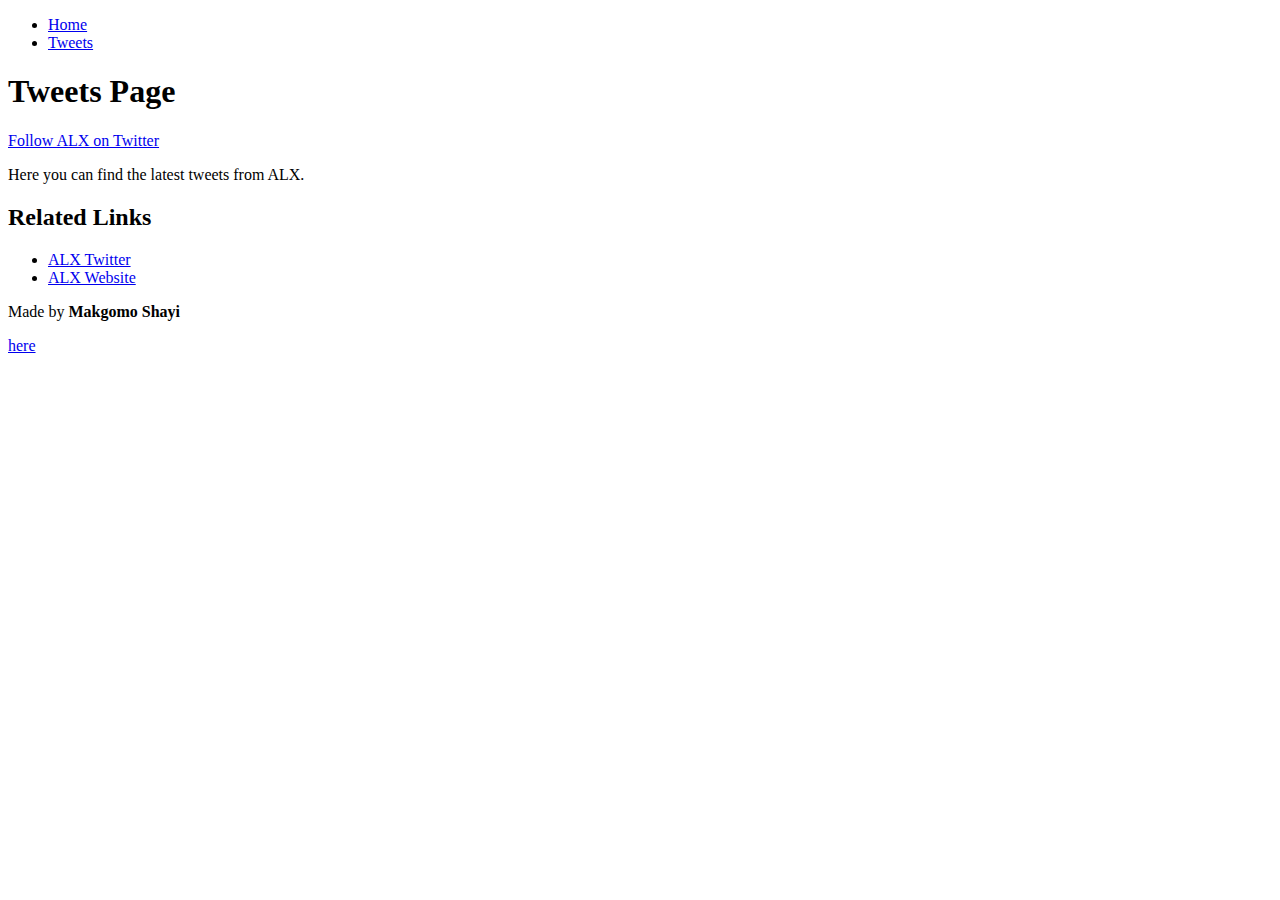
<file: css_basic/tweets.html>
<!DOCTYPE html>
<html lang="en">
<head>
    <meta charset="UTF-8">
    <meta name="viewport" content="width=device-width, initial-scale=1.0">
    <title>Document</title>
    <link href="stylesheet" rel="base.css">
    <link href="stylesheet" rel="style.css">
</head>
<body>
    <header>
        <ul>
            <li><a href="index.html">Home</a></li>
            <li><a href="tweets.html">Tweets</a></li>
        </ul>
    </header>
    <main>
        <article>
            <h1>Tweets Page</h1>
            <a href="https://twitter.com/ALX" target="_blank">Follow ALX on Twitter</a>
            <p>Here you can find the latest tweets from ALX.</p>
        </article>
    </main>
    <aside>
        <h2>Related Links</h2>
        <ul>
            <li><a href="https://twitter.com/ALX" target="_blank">ALX Twitter</a></li>
            <li><a href="https://www.alx.org" target="_blank">ALX Website</a></li>
        </ul>
    </aside>
    <footer>
        <p>Made by <strong>Makgomo Shayi</strong></p>
        <a href="https://twitter.com/ALX" target="_blank">here</a>
    </footer>
</body>
</html>
</file>
